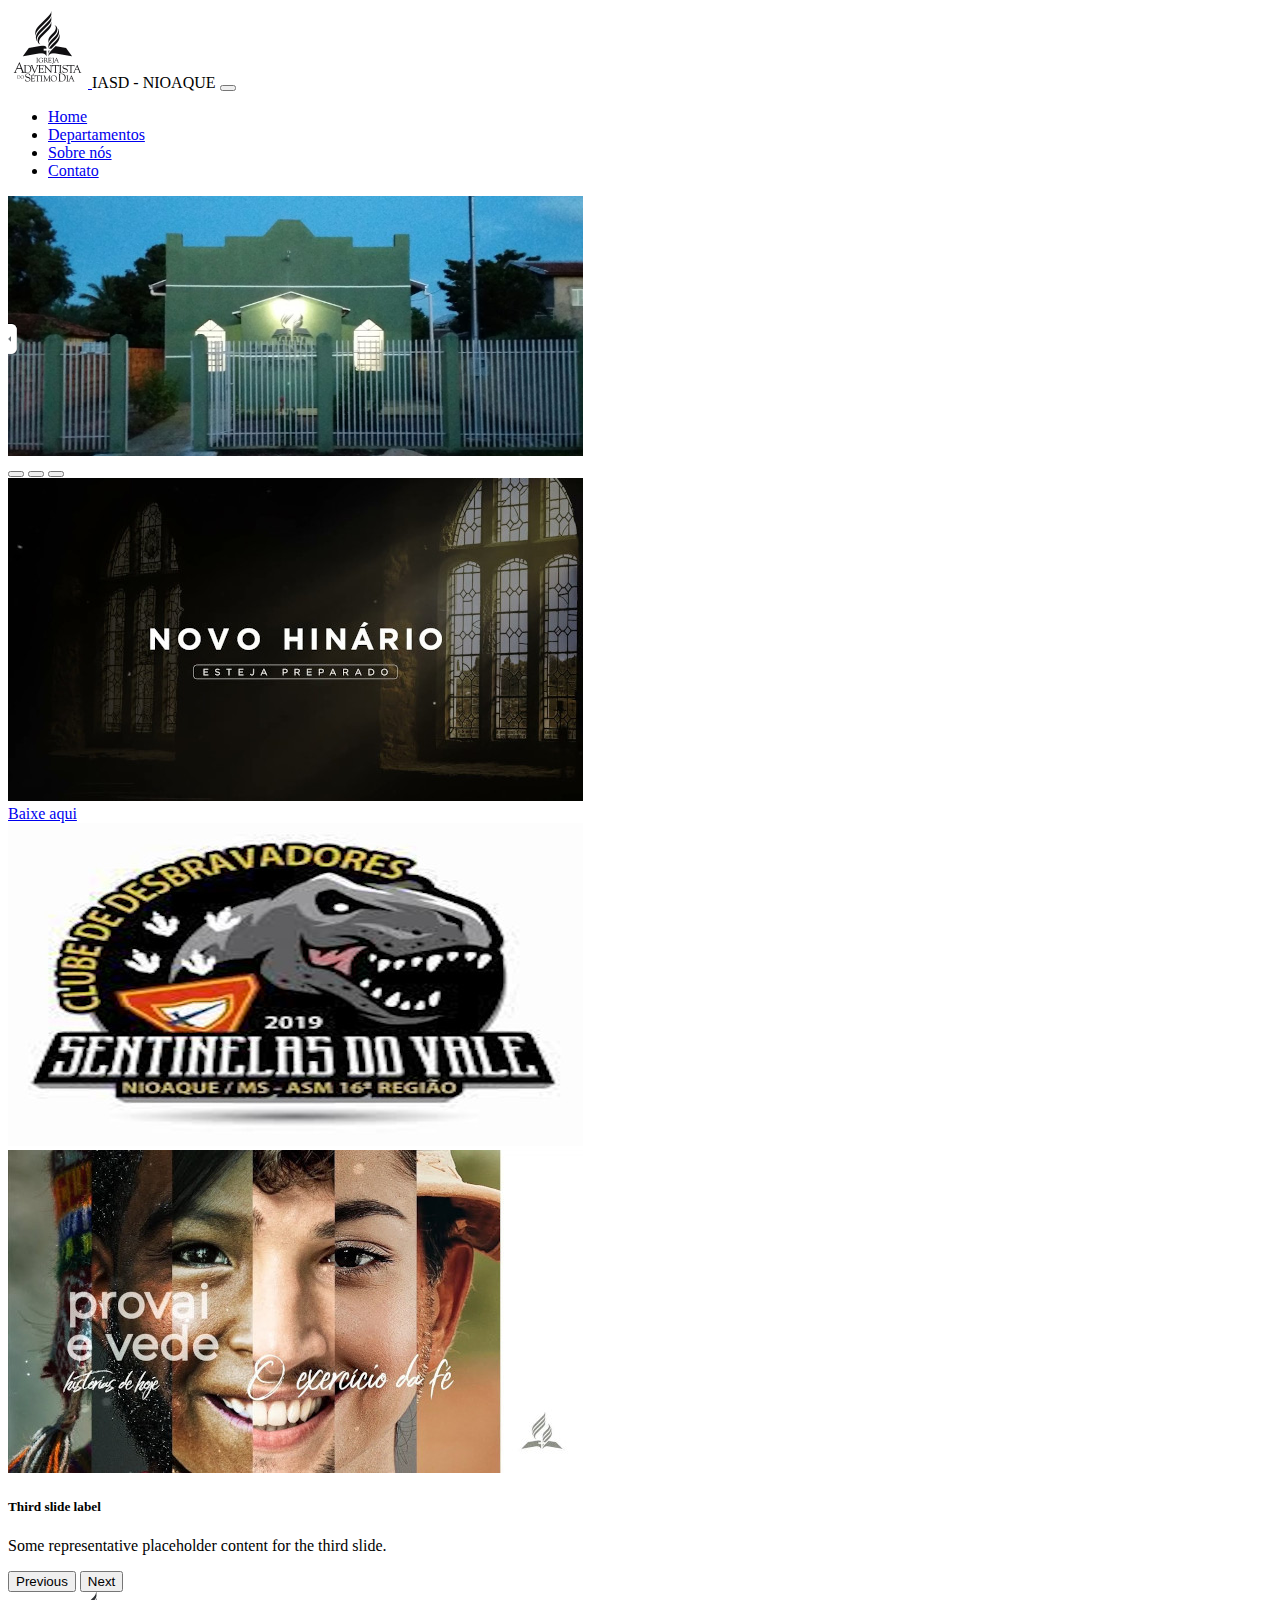
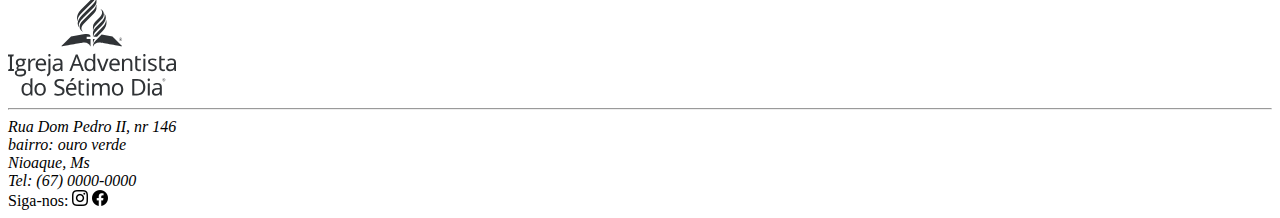
<file: index.html>
<!DOCTYPE html>
<html lang="pt-br">
<head>
    <meta charset="UTF-8">
    <meta http-equiv="X-UA-Compatible" content="IE=edge">
    <meta name="viewport" content="width=device-width, initial-scale=1.0">
    <title>IASD NIOAQUE-MS</title>

    <!--style-->
    <link rel="stylesheet" href="/css/estilo.css">

    <!--bootstrap-->
    <link href="https://cdn.jsdelivr.net/npm/bootstrap@5.2.2/dist/css/bootstrap.min.css" rel="stylesheet" integrity="sha384-Zenh87qX5JnK2Jl0vWa8Ck2rdkQ2Bzep5IDxbcnCeuOxjzrPF/et3URy9Bv1WTRi" crossorigin="anonymous">


</head>
<body>
    <!--inicio cabeçalho-->
    <header>
        <nav class="navbar navbar-expand-lg bg-light">
            <div class="container-fluid">
              <a class="navbar-brand" href="#">
                <img src="/img/logo2.png" alt="">
              </a>
              <span>IASD - NIOAQUE</span>
              <button class="navbar-toggler" type="button" data-bs-toggle="collapse" data-bs-target="#navbarNav" aria-controls="navbarNav" aria-expanded="false" aria-label="Toggle navigation">
                <span class="navbar-toggler-icon"></span>
              </button>
              <div class="collapse navbar-collapse" id="navbarNav">
                <ul class="navbar-nav">
                  <li class="nav-item">
                    <a class="nav-link active" aria-current="page" href="#">Home</a>
                  </li>
                  <li class="nav-item">
                    <a class="nav-link" href="/departamentos.html">Departamentos</a>
                  </li>
                  <li class="nav-item">
                    <a class="nav-link" href="/sobre.html">Sobre nós</a>
                  </li>
                  <li class="nav-item">
                    <a class="nav-link" href="/contato.html">Contato</a>
                  </li>
                </ul>
              </div>
            </div>
          </nav>
    </header>

    
    <!--conteúdo central 1-->
    <article>
        <!--FOTO DA IGREJA-->
        <div class="foto_principal">
            <img src="/img/igreja_peq.png" class="img-fluid" alt="">
        </div>

    </article>

    <!--conteudo central 2 - carrocel-->
    <section>
      <div id="carouselExampleCaptions" class="carousel slide" data-bs-ride="false">
        <div class="carousel-indicators">
          <button type="button" data-bs-target="#carouselExampleCaptions" data-bs-slide-to="0" class="active" aria-current="true" aria-label="Slide 1"></button>
          <button type="button" data-bs-target="#carouselExampleCaptions" data-bs-slide-to="1" aria-label="Slide 2"></button>
          <button type="button" data-bs-target="#carouselExampleCaptions" data-bs-slide-to="2" aria-label="Slide 3"></button>
        </div>
        <div class="carousel-inner">
          <div class="carousel-item active">
            <img src="/img/novo_hinario_pqn.jpg" class="d-block w-100" alt="...">
            <div class="carousel-caption text-danger d-md-block">
              <a href="https://play.google.com/store/apps/details?id=br.com.cpb.newhymnal" type="button" class="btn btn-dark">Baixe aqui</a>
                            
            </div>
          </div>
          <div class="carousel-item">
            <img src="/img/desbravadores3.jpeg" class="d-block w-100" alt="...">
            <div class="carousel-caption d-md-block">
             
              
              
            </div>
          </div>
          <div class="carousel-item">
            <img src="/img/provai_vede_pqn.jpg" class="d-block w-100" alt="...">
            <div class="carousel-caption d-none d-md-block">
              <h5>Third slide label</h5>
              <p>Some representative placeholder content for the third slide.</p>
            </div>
          </div>
        </div>
        <button class="carousel-control-prev" type="button" data-bs-target="#carouselExampleCaptions" data-bs-slide="prev">
          <span class="carousel-control-prev-icon" aria-hidden="true"></span>
          <span class="visually-hidden">Previous</span>
        </button>
        <button class="carousel-control-next" type="button" data-bs-target="#carouselExampleCaptions" data-bs-slide="next">
          <span class="carousel-control-next-icon" aria-hidden="true"></span>
          <span class="visually-hidden">Next</span>
        </button>
      </div>
    </section>


    <!--rodapé-->
    <footer  class="bg-secondary text-light">
        <div class="container text-center">
            <div class="row">
                <div class="col mt-3 mb-2">
                    <img src="/img/logo-iasd-vertical.svg" alt="">
                </div>
            </div>

            <hr>

            <div class="row">
                <div class="col mt-3">
                  <address>
                    Rua Dom Pedro II, nr 146 <br>
                    bairro: ouro verde <br>
                    Nioaque, Ms <br>
                    Tel: (67) 0000-0000
                  </address>
                    
                </div>
            </div>

         

            <div class="row">
                <div class="col mt-3">
                    Siga-nos: 
                    <a href="https://www.facebook.com/people/IASD-De-Nioaque/100068484910169/"> <img src="/img/instagram.png" alt=""></a>

                    <a href="https://www.instagram.com/explore/tags/iasdnioaque/"><img src="/img/facebook.png" alt=""></a>

                </div>
            </div>
            
        </div>
        
    </footer>

    <!--bootstrap-->
    <script src="https://cdn.jsdelivr.net/npm/bootstrap@5.2.2/dist/js/bootstrap.bundle.min.js" integrity="sha384-OERcA2EqjJCMA+/3y+gxIOqMEjwtxJY7qPCqsdltbNJuaOe923+mo//f6V8Qbsw3" crossorigin="anonymous"></script>
</body>
</html>
</file>
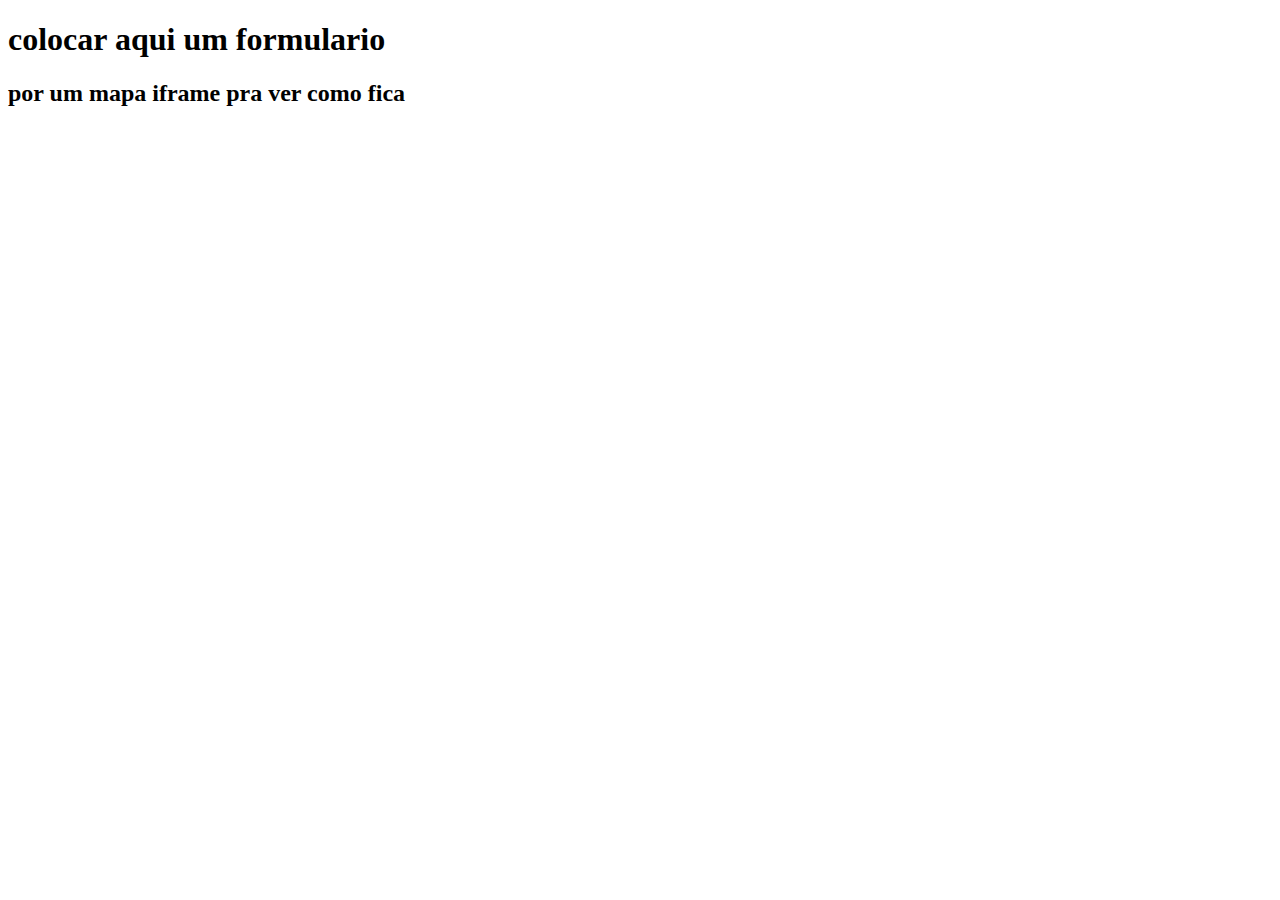
<file: contato.html>
<!DOCTYPE html>
<html lang="pt-br">
<head>
    <meta charset="UTF-8">
    <meta http-equiv="X-UA-Compatible" content="IE=edge">
    <meta name="viewport" content="width=device-width, initial-scale=1.0">
    <title>Contato</title>
</head>
<body>
    <h1>colocar aqui um formulario</h1>
    <h2>por um mapa iframe pra ver como fica</h2>
</body>
</html>
</file>
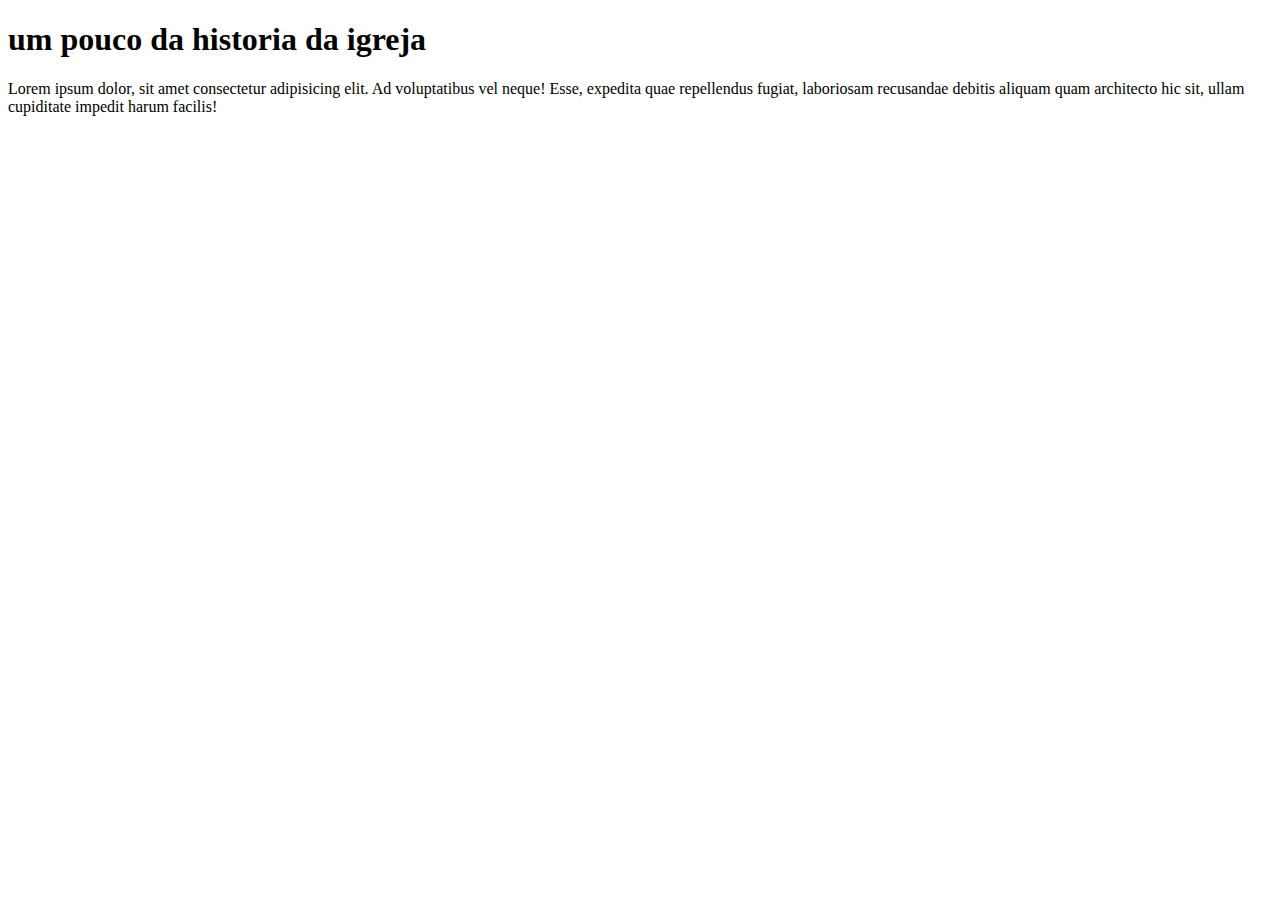
<file: sobre.html>
<!DOCTYPE html>
<html lang="en">
<head>
    <meta charset="UTF-8">
    <meta http-equiv="X-UA-Compatible" content="IE=edge">
    <meta name="viewport" content="width=device-width, initial-scale=1.0">
    <title>Sobre</title>
</head>
<body>
    <h1>um pouco da historia da igreja</h1>
    <p>Lorem ipsum dolor, sit amet consectetur adipisicing elit. Ad voluptatibus vel neque! Esse, expedita quae repellendus fugiat, laboriosam recusandae debitis aliquam quam architecto hic sit, ullam cupiditate impedit harum facilis!</p>
</body>
</html>
</file>
<file: css/estilo.css>
.foto_principal{
    
}
</file>
